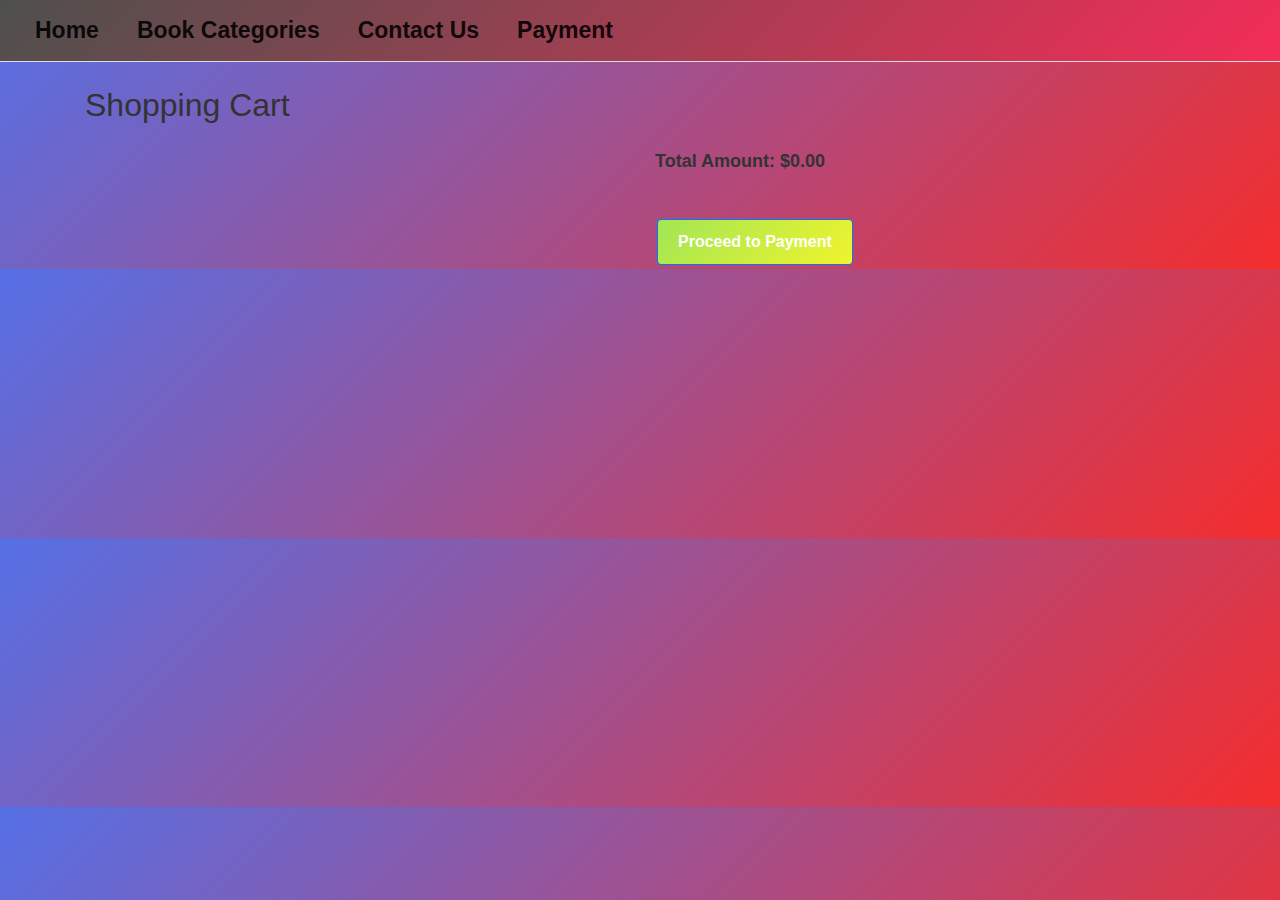
<file: cart.html>
<!DOCTYPE html>
<html lang="en">
<head>
  <meta charset="UTF-8">
  <meta name="viewport" content="width=device-width, initial-scale=1.0">
  <title>Cart</title>
  <link rel="stylesheet" href="styles.css">
  <link rel="stylesheet" href="https://stackpath.bootstrapcdn.com/bootstrap/4.5.2/css/bootstrap.min.css">
</head>
<body>
  <!-- Navigation bar -->
  <nav class="navbar navbar-expand-lg navbar-light bg-light">
    <a class="navbar-brand" href="index.html">Home</a>
    <a class="navbar-brand" href="categories.html">Book Categories</a>
    <a class="navbar-brand" href="contact.html">Contact Us</a>
    <a class="navbar-brand" href="payment.html">Payment</a>
  </nav>

  <!-- Cart content -->
  <div class="container mt-4">
    <h2>Shopping Cart</h2>
    <div id="cart-content">
      <!-- Cart items will be displayed here using JavaScript -->
    </div>
  </div>

  <!-- Total amount -->
  <div class="container mt-4">
    <div class="row">
      <div class="col-md-6 offset-md-6">
        <div id="total-amount">
          <!-- Total amount will be displayed here using JavaScript -->
        </div>
      </div>
    </div>
  </div>

  <!-- Proceed to Payment button -->
  <div class="container mt-4">
    <div class="row">
      <div class="col-md-6 offset-md-6">
        <button id="proceed-to-payment" class="btn btn-primary">Proceed to Payment</button>
      </div>
    </div>
  </div>

  <script>
    // Function to fetch and display cart items
    function displayCartItems() {
      const cartContent = document.getElementById('cart-content');
      cartContent.innerHTML = '';

      // Retrieve cart items from local storage
      const cartItems = JSON.parse(localStorage.getItem('cartItems')) || [];

      // Iterate through the cart items
      cartItems.forEach((cartItem) => {
        const cartItemCard = document.createElement('div');
        cartItemCard.classList.add('card', 'mb-2');
        cartItemCard.innerHTML = `
          <div class="card-body">
            <h5 class="card-title">${cartItem.title}</h5>
            <p class="card-text">Author: ${cartItem.author}</p>
            <p class="card-text">Price: $${cartItem.price.toFixed(2)}</p>
            <p class="card-text">Quantity: <input type="number" min="1" value="${cartItem.quantity}" onchange="updateQuantity('${cartItem.title}', this.value)"></p>
            <button class="btn btn-danger" onclick="removeItem('${cartItem.title}')">Remove</button>
          </div>
        `;
        cartContent.appendChild(cartItemCard);
      });

      updateTotalAmount(cartItems);
    }

    // Function to update the quantity of a cart item
    function updateQuantity(title, newQuantity) {
      // Retrieve cart items from local storage
      const cartItems = JSON.parse(localStorage.getItem('cartItems')) || [];

      // Find the cart item by title
      const cartItem = cartItems.find((item) => item.title === title);

      if (cartItem) {
        cartItem.quantity = parseInt(newQuantity, 10);
      }

      // Update the cart items in local storage
      localStorage.setItem('cartItems', JSON.stringify(cartItems));

      displayCartItems();
    }

    // Function to remove an item from the cart
    function removeItem(title) {
      // Retrieve cart items from local storage
      let cartItems = JSON.parse(localStorage.getItem('cartItems')) || [];

      // Filter out the item to be removed
      cartItems = cartItems.filter((item) => item.title !== title);

      // Update the cart items in local storage
      localStorage.setItem('cartItems', JSON.stringify(cartItems));

      displayCartItems();
    }

    // Function to calculate and display the total amount
    function updateTotalAmount(cartItems) {
      const totalAmount = document.getElementById('total-amount');
      const bookData = fetchBookData(); // Fetch pricing details from book.json
      const totalPrice = cartItems.reduce((total, item) => {
        // Find the price from bookData based on the book title
        const bookPrice = bookData.find((book) => book.title === item.title)?.price || 0;
        return total + bookPrice * item.quantity;
      }, 0);
      totalAmount.innerHTML = `<p>Total Amount: $${totalPrice.toFixed(2)}</p>`;
    }

    // Function to fetch pricing details from book.json
    function fetchBookData() {
      try {
        const response = fetch('book.json'); // Assuming 'book.json' is in the same directory
        const data = response.json();
        return data;
      } catch (error) {
        console.error('Error fetching book data:', error);
        return [];
      }
    }

    // Function to proceed to the payment page
    function proceedToPayment() {
      // Redirect to the Payment Page
      window.location.href = 'payment.html';
    }

    // Call the functions
    displayCartItems();

    // Add event listener for the "Proceed to Payment" button
    const proceedButton = document.getElementById('proceed-to-payment');
    proceedButton.addEventListener('click', proceedToPayment);
  </script>
</body>
</html>
</file>
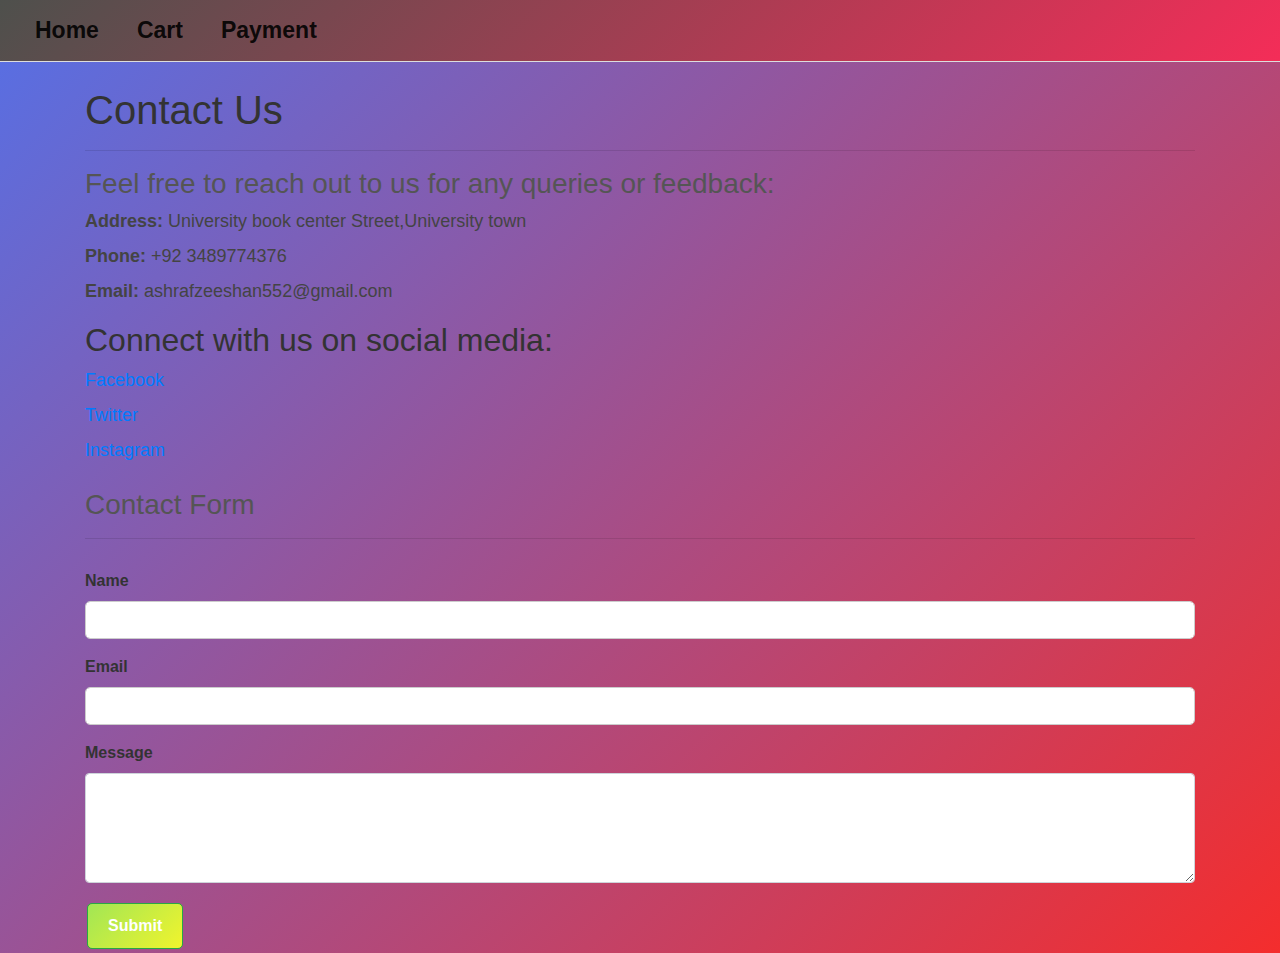
<file: contact.html>
<!DOCTYPE html>
<html lang="en">
<head>
  <meta charset="UTF-8">
  <meta name="viewport" content="width=device-width, initial-scale=1.0">
  <title>Contact Us</title>
  <link rel="stylesheet" href="styles.css">
  <link rel="stylesheet" href="https://stackpath.bootstrapcdn.com/bootstrap/4.5.2/css/bootstrap.min.css">
</head>
<body>
  <!-- Navigation bar -->
  <nav class="navbar navbar-expand-lg navbar-light bg-light">
    <a class="navbar-brand" href="index.html">Home</a>
    <a class="navbar-brand" href="cart.html">Cart</a>
    <a class="navbar-brand" href="payment.html">Payment</a>
  </nav>

  <!-- Contact Information -->
  <div class="container mt-4">
    <h1>Contact Us</h1>
    <hr>
    <h3>Feel free to reach out to us for any queries or feedback:</h3>
    <ul>
      <li><strong>Address:</strong> University book center Street,University town</li>
      <li><strong>Phone:</strong> +92 3489774376</li>
      <li><strong>Email:</strong> ashrafzeeshan552@gmail.com</li>
    </ul>
    <h2>Connect with us on social media:</h2>
    <ul>
      <li><a href="#">Facebook</a></li>
      <li><a href="#">Twitter</a></li>
      <li><a href="#">Instagram</a></li>
    </ul>
  </div>

  <!-- Contact Form -->
  <div class="container mt-4">
    <h3>Contact Form</h3>
    <hr>
    <form id="contact-form">
      <div class="form-group">
        <label for="name">Name</label>
        <input type="text" class="form-control" id="name" name="name" required>
      </div>
      <div class="form-group">
        <label for="email">Email</label>
        <input type="email" class="form-control" id="email" name="email" required>
      </div>
      <div class="form-group">
        <label for="message">Message</label>
        <textarea class="form-control" id="message" name="message" rows="4" required></textarea>
      </div>
      <button type="submit" class="btn btn-primary">Submit</button>
    </form>
  </div>

  <script>
    const contactForm = document.getElementById('contact-form');

    contactForm.addEventListener('submit', (e) => {
      e.preventDefault();

      alert('Message submitted. We will get back to you soon!');
      contactForm.reset();
    });
  </script>
</body>
</html>
</file>
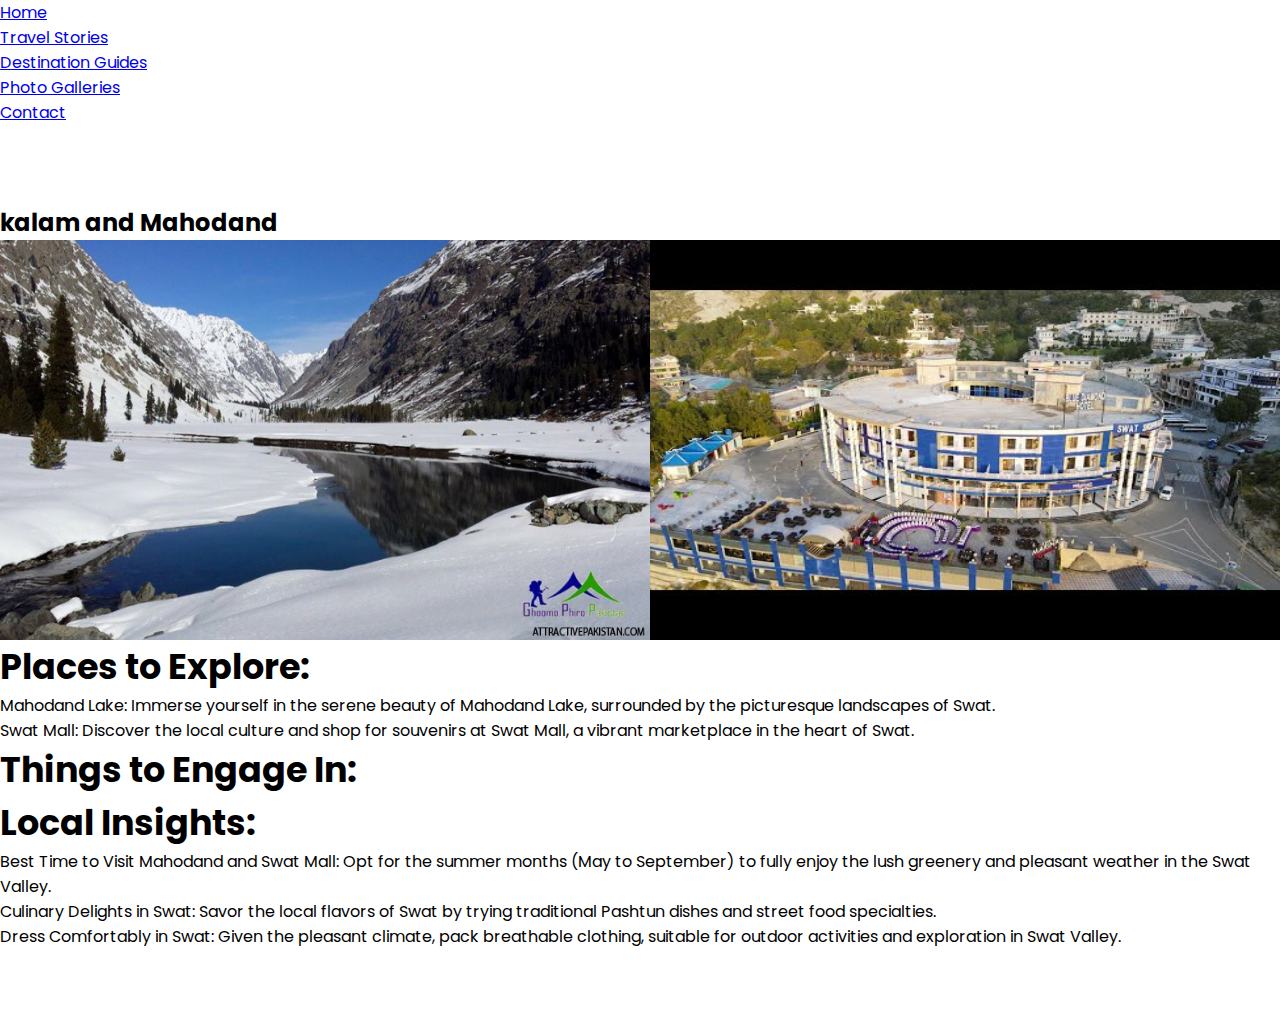
<file: destination.html>
<!DOCTYPE html>
<html>
<head>
    <title>kalam malamjabba Swatmall Mahodand Destination Guide - My Travel Blog</title>
    <link rel="stylesheet" type="text/css" href="style.css">
</head>
<body>
    <!-- <header>
        <h1>Mazar e quaid  and PAF muesium Destination Guide</h1>
    </header> -->
    <nav>
        <ul>
            <li><a href="home.html">Home</a></li>
            <li><a href="stories.html">Travel Stories</a></li>
            <li><a href="destination.html">Destination Guides</a></li>
            <li><a href="gallery.html">Photo Galleries</a></li>
            <li><a href="contact.html">Contact</a></li>
        </ul>
    </nav>
    <section class="destination-guide">
        <div>
            <h2> kalam and Mahodand</h2>
        </div>
        
        <div style="display: flex; justify-content: center; align-items: center;">
            <img src="0479-Mahudand_Lake.jpg" alt="mahodand and swat mall" width="650" height="400" >
            <img src="swat mall.jpg" alt="mahodand and swat mall" width="650" height="400" >
        </div>
        
        <h3>Places to Explore:</h3>
        <ul>
            <li>Mahodand Lake: Immerse yourself in the serene beauty of Mahodand Lake, surrounded by the picturesque landscapes of Swat.</li>
            <li>Swat Mall: Discover the local culture and shop for souvenirs at Swat Mall, a vibrant marketplace in the heart of Swat.</li>
            
        <h3>Things to Engage In:</h3>
        <ul>
            <!-- <li>Museum Exploration: Immerse yourself in the fascinating exhibits at PAF Museum.
            </li>
            <li>City Sightseeing: Explore the diverse culture and landmarks of Karachi.
            </li>
            <li>Mazar-e-Quaid Visit: Experience the solemnity and historical significance of Mazar-e-Quaid.

            </li> -->
        </ul>
        <h3>Local Insights:
        </h3> 
        <ul>
            <li>Best Time to Visit Mahodand and Swat Mall: Opt for the summer months (May to September) to fully enjoy the lush greenery and pleasant weather in the Swat Valley.
            </li>
            <li>Culinary Delights in Swat: Savor the local flavors of Swat by trying traditional Pashtun dishes and street food specialties.
            </li>
            <li>Dress Comfortably in Swat: Given the pleasant climate, pack breathable clothing, suitable for outdoor activities and exploration in Swat Valley.
            </li>
        </ul>
    </section>
</body>
</html>
</file>
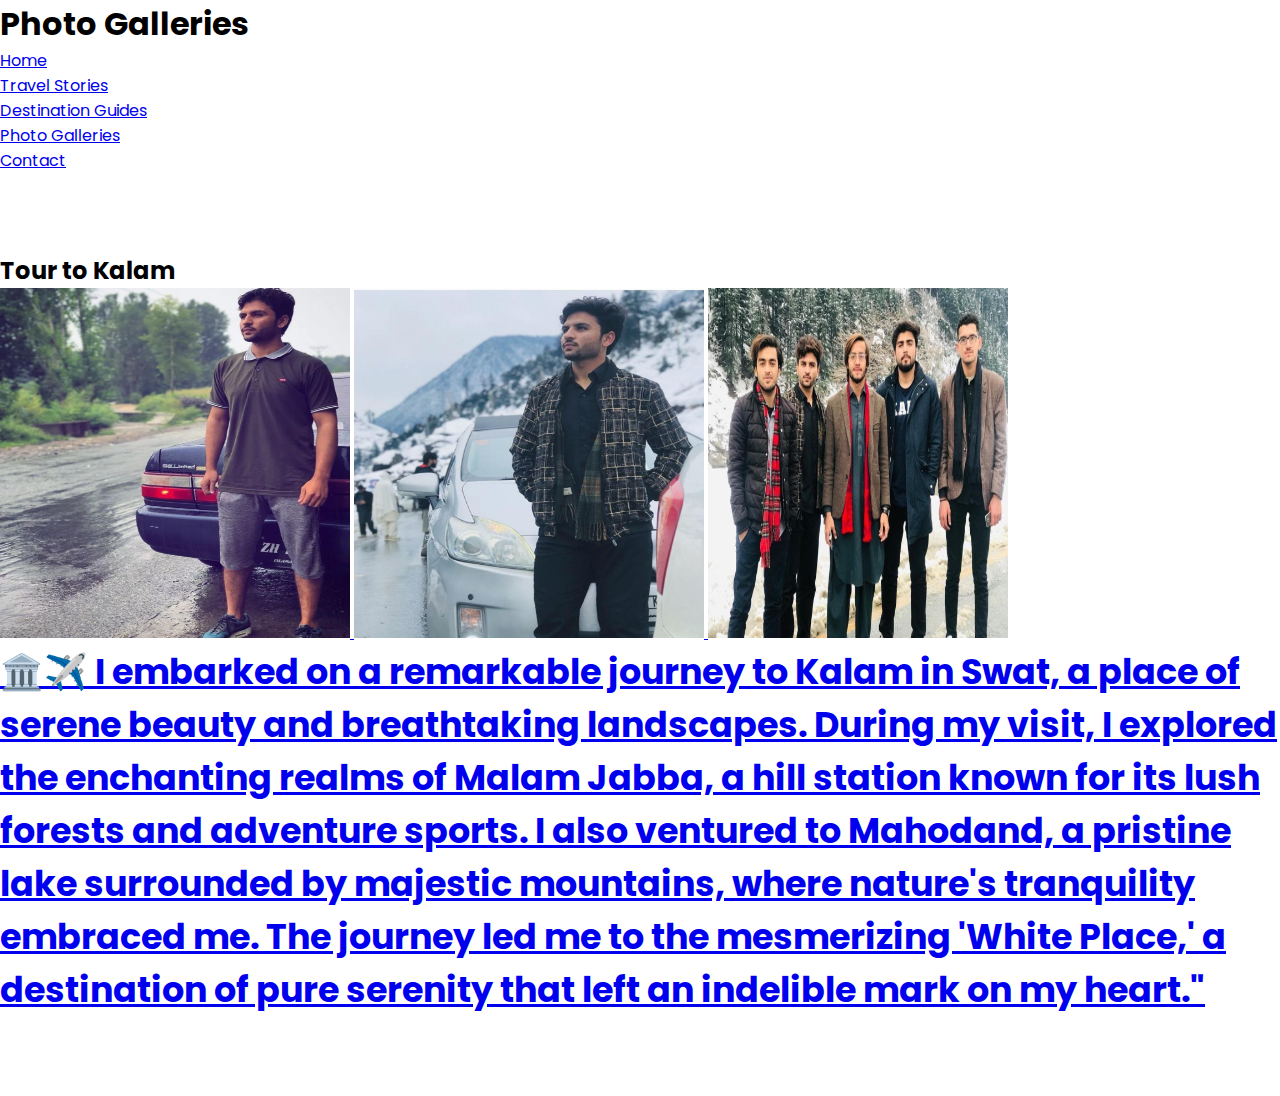
<file: gallery.html>
<!DOCTYPE html>
<html>
<head>
    <title>Photo Galleries - My Travel Blog</title>
    <link rel="stylesheet" type="text/css" href="style.css">
</head>
<body>
    <header>
        <h1>Photo Galleries</h1>
    </header>
    <nav>
        <ul>
            <li><a href="home.html">Home</a></li>
            <li><a href="stories.html">Travel Stories</a></li>
            <li><a href="destination.html">Destination Guides</a></li>
            <li><a href="gallery.html">Photo Galleries</a></li>
            <li><a href="contact.html">Contact</a></li>
        </ul>
    </nav>
    <section class="photo-gallery">
        <div>
            <h2>Tour to Kalam </h2>
        </div>
        <figure>
            <a href="kalam.jpg" data-lightbox="Kalam">
                <img src="pic1.jpeg" alt="karachi" width="350" height="350">
                <img src="pic2.jpeg" alt="karachi" width="350" height="350">
                <img src="pic3.jpeg" alt="karachi" width="300" height="350">
                <figcaption>
                    <h3>🏛️✈️  I embarked on a remarkable journey to Kalam in Swat, a place of serene beauty and breathtaking landscapes. During my visit, I explored the enchanting realms of Malam Jabba, a hill station known for its lush forests and adventure sports. I also ventured to Mahodand, a pristine lake surrounded by majestic mountains, where nature's tranquility embraced me. The journey led me to the mesmerizing 'White Place,' a destination of pure serenity that left an indelible mark on my heart." </h3>
                </figcaption>
            </a>
        </figure>
    </section>
    <!-- <section class="photo-gallery">
        <div>
            <h2>Tour to mazar e quaid and PAF muesium</h2>
        </div>
        <figure>
            <a href="background(1).jpg" data-lightbox="malmjbba">
                <img src="mazar e quaid.JPG" alt="karachi" width="550" height="350">

                <figcaption>
                    <h3>Mazar-e-Quaid and PAF Museum: where history and aviation tales unfold. 🏛️✈️ Explore the solemnity of Mazar-e-Quaid</h3>
                </figcaption>
            </a>
        </figure>
    </section> -->
</body>
</html>
</file>
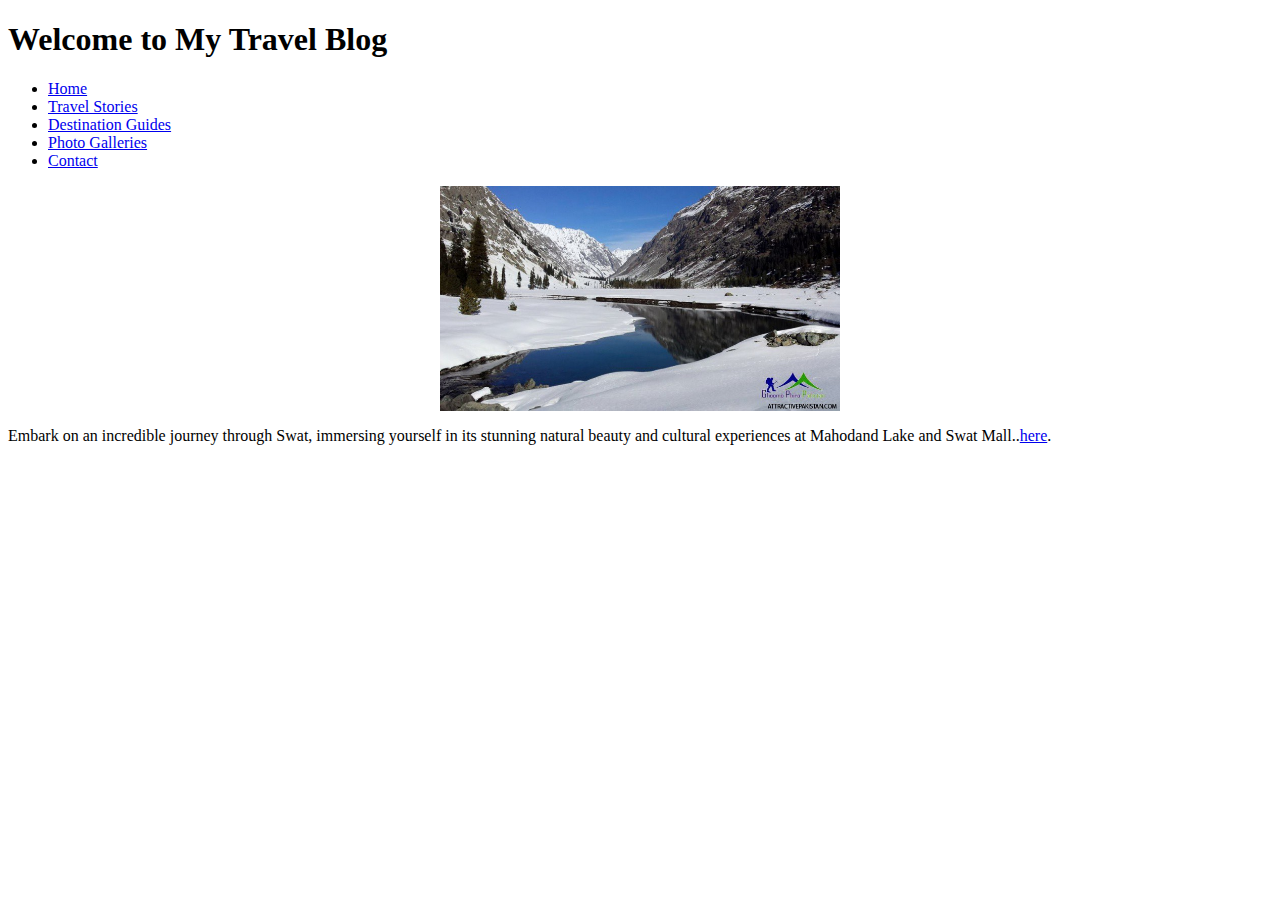
<file: home.html>
<!DOCTYPE html>
<html>
<head>
    <title>Your Travel Blog</title>
</head>
<body>
    <header>
        <h1>Welcome to My Travel Blog</h1>
    </header>
    <nav>
        <ul>
            <li><a href="home.html">Home</a></li>
            <li><a href="stories.html">Travel Stories</a></li>
            <li><a href="destination.html">Destination Guides</a></li>
            <li><a href="gallery.html">Photo Galleries</a></li>
            <li><a href="contact.html">Contact</a></li>
        </ul>
    </nav>
    <section class="featured-story">
        <img src="0479-Mahudand_Lake.jpg" alt="Featured Story Image" width="400" height="400" style="max-width: 100%; height: auto; display: block; margin: 0 auto;">
        <p>Embark on an incredible journey through Swat, immersing yourself in its stunning natural beauty and cultural experiences at Mahodand Lake and Swat Mall..<a href="stories.html#story1">here</a>.
        </p>
    </section>
</body>
</html>
</file>
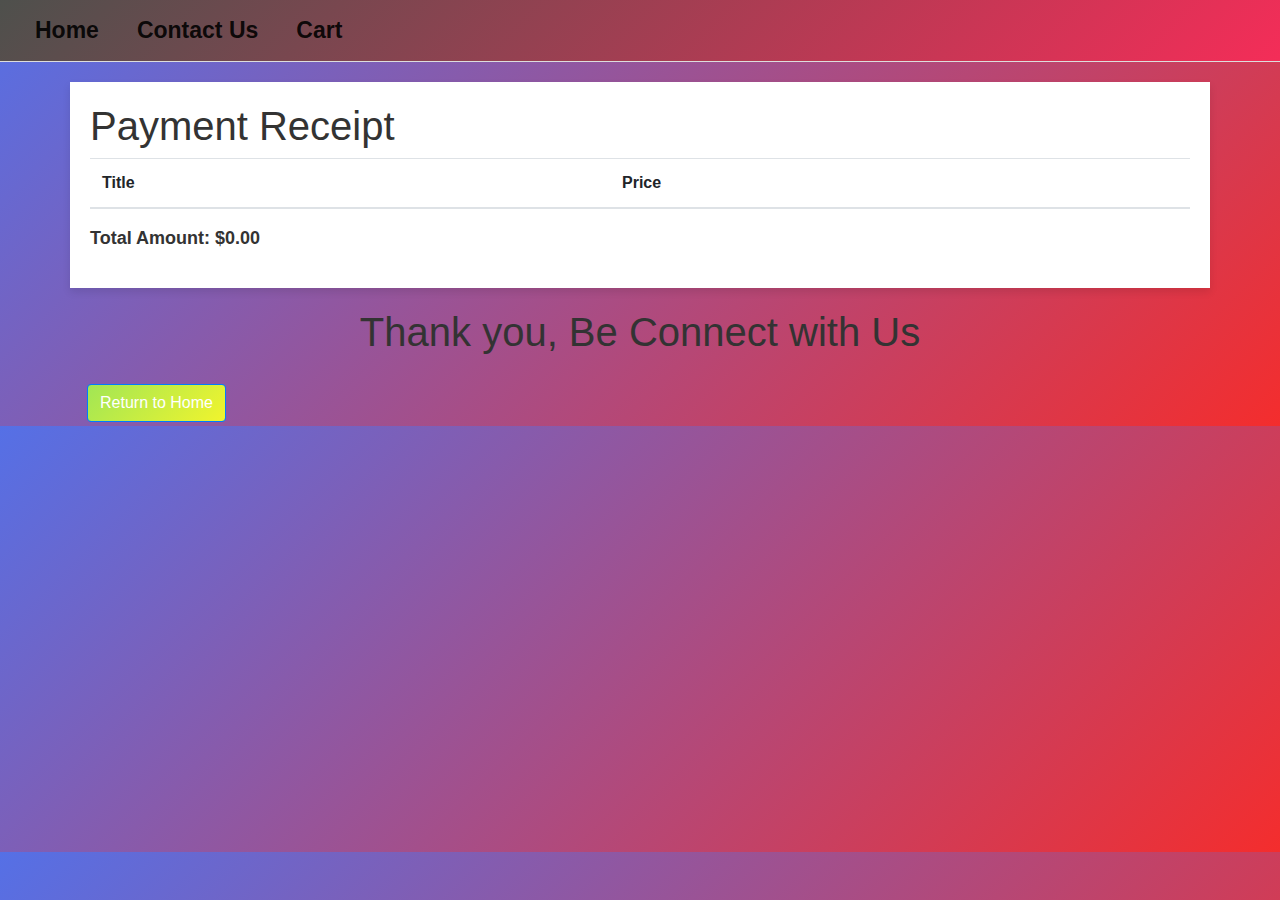
<file: payment.html>
<!DOCTYPE html>
<html lang="en">
<head>
  <meta charset="UTF-8">
  <meta name="viewport" content="width=device-width, initial-scale=1.0">
  <title>Payment Receipt</title>
  <link rel="stylesheet" href="styles.css">
  <link rel="stylesheet" href="https://stackpath.bootstrapcdn.com/bootstrap/4.5.2/css/bootstrap.min.css">
  <style>
   
    body {
      background-color: #fff;
    }

    .receipt-container {
      background-color: #fff; 
      padding: 20px;
      margin-top: 20px;
      box-shadow: 0 4px 8px rgba(0, 0, 0, 0.1);
    }

    #thank-you-message {
      text-align: center;
      margin-top: 20px;
    }

    hr {
      margin-top: 20px;
    }
  </style>
</head>
<body>
  <!-- Navigation bar -->
  <nav class="navbar navbar-expand-lg navbar-light bg-light">
    <a class="navbar-brand" href="index.html">Home</a>
    <a class="navbar-brand" href="contact.html">Contact Us</a>
    <a class="navbar-brand" href="cart.html">Cart</a>
  </nav>

  <!-- Receipt content -->
  <div class="container receipt-container">
    <h1>Payment Receipt</h1>
    
    <table class="table">
      <thead>
        <tr>
          <th>Title</th>
          <th>Price</th>
        </tr>
      </thead>
      <tbody id="receipt-table">
        <!-- Receipt items will be displayed here using JavaScript -->
      </tbody>
    </table>
    <div id="total-amount">
      <!-- Total amount will be displayed here using JavaScript -->
    </div>
  </div>

  <!-- Thank You Message -->
  <div id="thank-you-message">
    <h1>Thank you, Be Connect with Us</h1>
  </div>

  <!-- Return to Home page link -->
  <div class="container mt-4">
    <a class="btn btn-primary" href="index.html">Return to Home</a>
  </div>

  <script>
    // Function to fetch pricing details from book.json
    async function fetchBookData() {
      try {
        const response = await fetch('book.json'); // Assuming 'book.json' is in the same directory
        const data = await response.json();
        return data;
      } catch (error) {
        console.error('Error fetching book data:', error);
        return [];
      }
    }

    // Function to display the payment receipt
    async function displayPaymentReceipt() {
      const receiptTable = document.getElementById('receipt-table');
      receiptTable.innerHTML = '';

      const totalAmount = document.getElementById('total-amount');
      totalAmount.innerHTML = '';

      // Retrieve cart items from local storage
      const cartItems = JSON.parse(localStorage.getItem('cartItems')) || [];

      // Fetch pricing details from book.json
      const bookData = await fetchBookData();

      let totalPrice = 0;

      // Iterate through the cart items
      cartItems.forEach((cartItem) => {
        const book = bookData.find((item) => item.title === cartItem.title);
        if (book) {
          const row = document.createElement('tr');
          row.innerHTML = `
            <td>${book.title}</td>
            <td>$${book.price.toFixed(2)}</td>
          `;
          receiptTable.appendChild(row);

          totalPrice += book.price * cartItem.quantity;
        }
      });

      totalAmount.innerHTML = `<p>Total Amount: $${totalPrice.toFixed(2)}</p>`;
    }

    // Call the function to display the payment receipt after the page is fully loaded
    document.addEventListener('DOMContentLoaded', displayPaymentReceipt);
  </script>
</body>
</html>
</file>
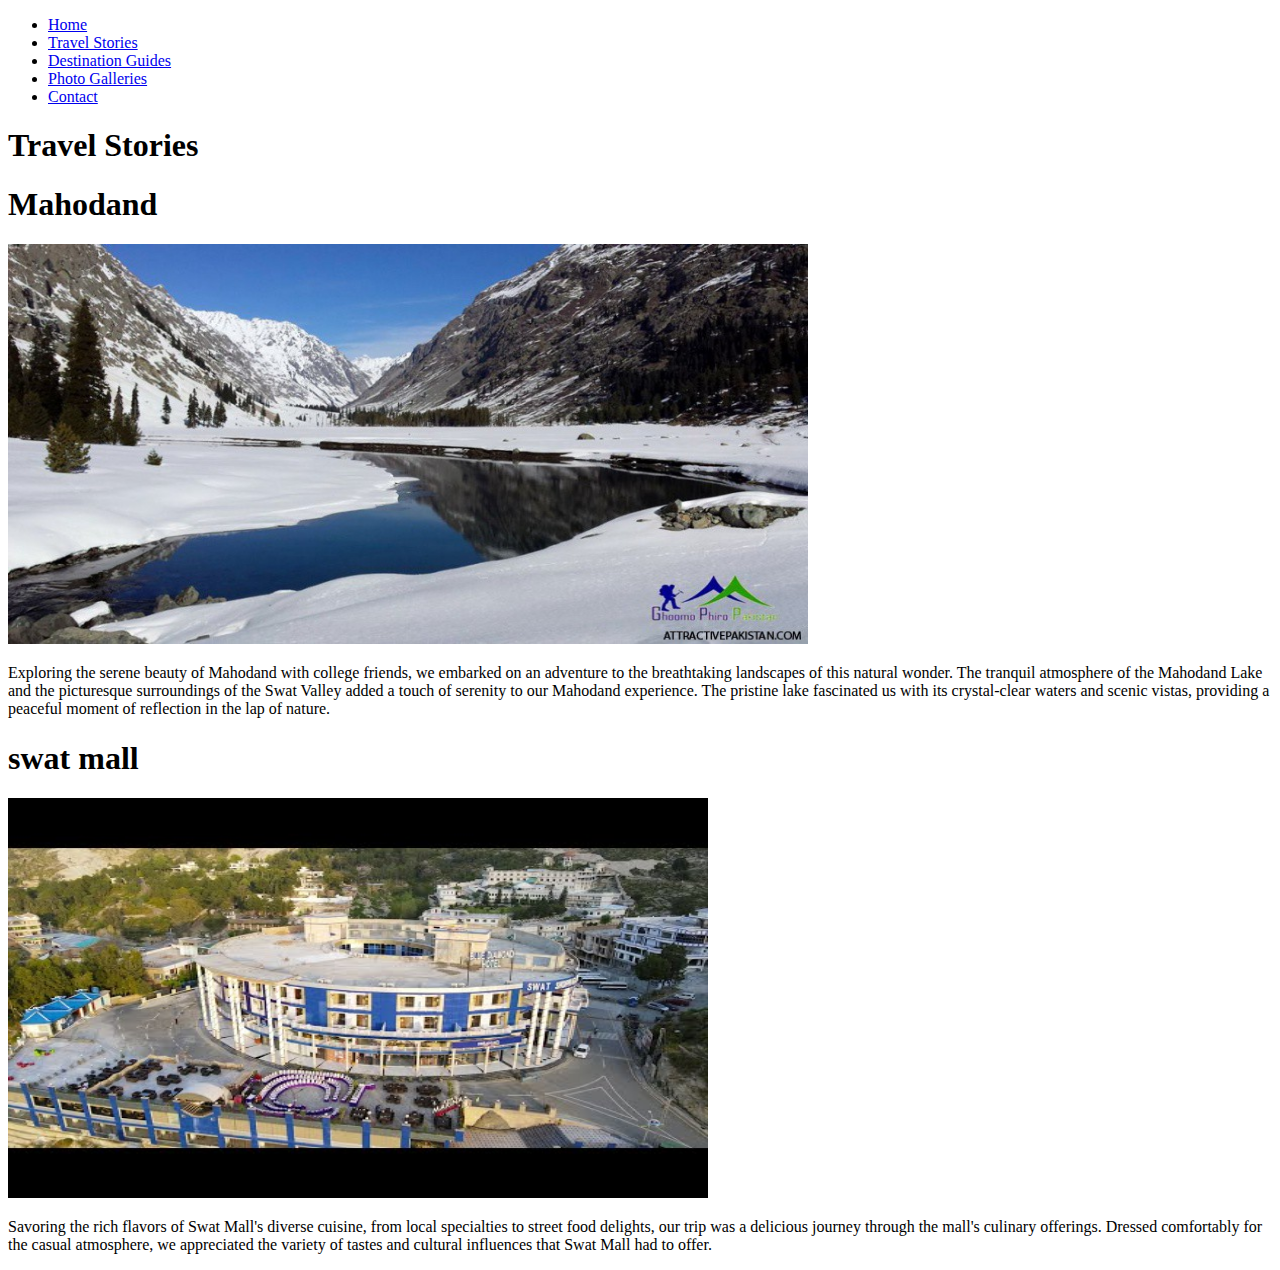
<file: stories.html>
<!DOCTYPE html>
<html>
<head>
    <title>Travel Stories - My Travel Blog</title>
</head>
<body>
    <nav>
        <ul>
            <li><a href="#home.html">Home</a></li>
            <li><a href="stories.html">Travel Stories</a></li>
            <li><a href="destination.html">Destination Guides</a></li>
            <li><a href="gallery.html">Photo Galleries</a></li>
            <li><a href="contact.html">Contact</a></li>
        </ul>
    </nav>
 
    <header>
        <h1>Travel Stories</h1>
    </header>

    <section class="story">
        <h1>Mahodand</h1>
        <img src="0479-Mahudand_Lake.jpg" alt="Story 1 Image" width="800" height="400">
       <p> Exploring the serene beauty of Mahodand with college friends, we embarked on an adventure to the breathtaking landscapes of this natural wonder. The tranquil atmosphere of the Mahodand Lake and the picturesque surroundings of the Swat Valley added a touch of serenity to our Mahodand experience. The pristine lake fascinated us with its crystal-clear waters and scenic vistas, providing a peaceful moment of reflection in the lap of nature.</p>
    </section> 

    <section class="story">
        <h1>swat mall </h1>
        <img src="swat mall.jpg" alt="Story 2 Image" width="700" height="400">
        <p>Savoring the rich flavors of Swat Mall's diverse cuisine, from local specialties to street food delights, our trip was a delicious journey through the mall's culinary offerings. Dressed comfortably for the casual atmosphere, we appreciated the variety of tastes and cultural influences that Swat Mall had to offer.</p>
    </section>
</body>
</html>
</file>
<file: styles.css>
/* styles.css */

/* Navbar styles */
.navbar-brand {
  margin-right: 20px;
  color: #333;
  font-weight: bold;
}

.navbar {
  background-color: #f8f9fa;
  border-bottom: 1px solid #ddd;
}

/* Contact Information styles */
.container {
  margin-top: 30px;
  color: #333;
}

h1 {
  font-size: 36px;
  margin-bottom: 20px;
}

h3 {
  font-size: 24px;
  margin-bottom: 15px;
}

ul {
  list-style: none;
  padding-left: 0;
  margin-bottom: 20px;
}

li {
  font-size: 18px;
  margin-bottom: 8px;
}

a {
  color: #007bff;
  text-decoration: none;
}

a:hover {
  text-decoration: underline;
}

/* Contact Form styles */
#contact-form {
  margin-top: 30px;
}

.form-group {
  margin-bottom: 20px;
}

label {
  font-weight: bold;
}

input[type="text"],
input[type="email"],
textarea {
  width: 100%;
  padding: 10px;
  border: 1px solid #ccc;
  border-radius: 5px;
  font-size: 16px;
}

textarea {
  resize: vertical;
}

button[type="submit"] {
  padding: 10px 20px;
  font-size: 16px;
  font-weight: bold;
  background-color: #28a745;
  border-color: #28a745;
  border-radius: 5px;
  color: #fff;
  cursor: pointer;
}

button[type="submit"]:hover {
  background-color: #218838;
  border-color: #218838;
}

/* styles.css */

/* Navbar styles */
.navbar-brand {
  margin-right: 20px;
  color: #333;
  font-weight: bold;
}

.navbar {
  background-color: #f8f9fa;
  border-bottom: 1px solid #ddd;
}

/* Contact Information styles */
.container {
  margin-top: 30px;
}

h1 {
  font-size: 36px;
  color: #333;
  margin-bottom: 20px;
}

h3 {
  font-size: 24px;
  color: #555;
  margin-bottom: 15px;
}

ul {
  list-style: none;
  padding-left: 0;
  margin-bottom: 20px;
}

li {
  font-size: 18px;
  color: #444;
  margin-bottom: 8px;
}

a {
  color: #007bff;
  text-decoration: none;
}

a:hover {
  text-decoration: underline;
}

/* Contact Form styles */
#contact-form {
  margin-top: 30px;
}

.form-group {
  margin-bottom: 20px;
}

label {
  font-weight: bold;
  color: #333;
}

input[type="text"],
input[type="email"],
textarea {
  width: 100%;
  padding: 10px;
  border: 1px solid #ccc;
  border-radius: 5px;
  font-size: 16px;
}

textarea {
  resize: vertical;
}

button[type="submit"] {
  padding: 10px 20px;
  font-size: 16px;
  font-weight: bold;
  background-color: #28a745;
  border-color: #28a745;
  border-radius: 5px;
  color: #fff;
  cursor: pointer;
}

button[type="submit"]:hover {
  background-color: #218838;
  border-color: #218838;
}

/* styles.css */

/* Navbar styles */
.navbar-brand {
  margin-right: 20px;
  color: #333;
  font-weight: bold;
}

.navbar {
  background-color: #f8f9fa;
  border-bottom: 1px solid #ddd;
}

/* Contact Information styles */
.container {
  margin-top: 30px;
}

h1 {
  font-size: 36px;
  color: #333;
  margin-bottom: 20px;
}

h3 {
  font-size: 24px;
  color: #555;
  margin-bottom: 15px;
}

ul {
  list-style: none;
  padding-left: 0;
  margin-bottom: 20px;
}

li {
  font-size: 18px;
  color: #444;
  margin-bottom: 8px;
}

a {
  color: #007bff;
  text-decoration: none;
}

a:hover {
  text-decoration: underline;
}

/* Contact Form styles */
#contact-form {
  margin-top: 30px;
}

.form-group {
  margin-bottom: 20px;
}

label {
  font-weight: bold;
  color: #333;
}

input[type="text"],
input[type="email"],
textarea {
  width: 100%;
  padding: 10px;
  border: 1px solid #ccc;
  border-radius: 5px;
  font-size: 16px;
}

textarea {
  resize: vertical;
}

button[type="submit"] {
  padding: 10px 20px;
  font-size: 16px;
  font-weight: bold;
  background-color: #28a745;
  border-color: #28a745;
  border-radius: 5px;
  color: #fff;
  cursor: pointer;
}

button[type="submit"]:hover {
  background-color: #218838;
  border-color: #218838;
}

/* styles.css */
/* styles.css */

/* Navbar styles */
.navbar-brand {
  margin-right: 20px;
  color: #333;
  font-weight: bold;
}

.navbar {
  background-color: #f8f9fa;
  border-bottom: 1px solid #ddd;
}

/* Search bar styles */
#search-input {
  width: 60%;
  padding: 10px;
  margin-bottom: 10px;
  border: 1px solid #ccc;
  border-radius: 5px;
  font-size: 16px;
}

#search-button {
  padding: 10px 20px;
  font-size: 16px;
  font-weight: bold;
  background-color: #007bff;
  border-color: #007bff;
  color: #fff;
  border-radius: 5px;
  cursor: pointer;
}

#search-button:hover {
  background-color: #0056b3;
  border-color: #0056b3;
}

/* Book card styles */
.card {
  border: none;
  border-radius: 8px;
  box-shadow: 0 4px 8px rgba(0, 0, 0, 0.1);
  transition: all 0.3s ease;
}

.card:hover {
  box-shadow: 0 6px 12px rgba(0, 0, 0, 0.2);
  transform: translateY(-5px);
}

.card-title {
  font-size: 18px;
  color: #333;
  margin-bottom: 5px;
}

.card-text {
  color: #666;
  margin-bottom: 5px;
}

.btn-primary {
  padding: 8px 20px;
  font-size: 14px;
  font-weight: bold;
  background-color: #28a745;
  border-color: #28a745;
  border-radius: 5px;
}

.btn-primary:hover {
  background-color: #218838;
  border-color: #218838;
}

/* Navbar styles */
.navbar-brand {
  margin-right: 20px;
  color: #333;
  font-weight: bold;
}

.navbar {
  background-color: #f8f9fa;
  border-bottom: 1px solid #ddd;
}

/* Cart content styles */
.container {
  margin-top: 30px;
}

h2 {
  font-size: 28px;
  color: #333;
  margin-bottom: 20px;
}

.card {
  border: 1px solid #ccc;
  border-radius: 8px;
  box-shadow: 0 2px 4px rgba(0, 0, 0, 0.1);
  margin-bottom: 20px;
  transition: all 0.3s ease;
}

.card:hover {
  box-shadow: 0 4px 8px rgba(0, 0, 0, 0.2);
}

.card-title {
  font-size: 18px;
  color: #333;
  margin-bottom: 5px;
}

.card-text {
  color: #666;
  margin-bottom: 5px;
}

input[type="number"] {
  width: 50px;
}

.btn-danger {
  background-color: #dc3545;
  border-color: #dc3545;
}

.btn-danger:hover {
  background-color: #c82333;
  border-color: #bd2130;
}

/* Total amount styles */
#total-amount {
  font-size: 18px;
  font-weight: bold;
  color: #333;
}

/* Proceed to Payment button styles */
#proceed-to-payment {
  padding: 10px 20px;
  font-size: 16px;
  font-weight: bold;
  background-color: #007bff;
  border-color: #007bff;
}

#proceed-to-payment:hover {
  background-color: #0056b3;
  border-color: #0056b3;
}


body, h1, h2, p {
  margin: 0;
  padding: 0;
}

body {
  background: linear-gradient(135deg, #5570e6, #f42d2d);
  font-family: Arial, sans-serif;
}

.navbar {
  display: flex;
  justify-content: center;
  align-items: center;
  background: linear-gradient(135deg, #4e504c, #f42d58);
  text-align: center;
  font-weight: bold;
}
.navbar a {
  color: #fff;
  text-decoration: none;
  margin: 0 19px;
  font-size: 23px;
}
.navbar a:hover {
  color: #000000;
}

#title-overlay {
  text-align: center;
  background: linear-gradient(135deg, #35477d, #a1e655);
  color: #fff;
  padding: 20px;
}
#title-overlay h2 {
  font-size: 40px;
  margin: 0;
  font-family: "Arial", sans-serif;
  font-weight: bold;
  background: transparent;
  text-shadow: 2px 2px 4px rgba(0, 190, 41, 0.5);
}

.carousel {
  margin-top: 20px;
}
.carousel .carousel-inner {
  height: 600px;
}
.carousel .carousel-inner .carousel-item img {
  -o-object-fit: contain;
     object-fit: contain;
  height: 100%;
  width: 100%;
}

.card {
  box-shadow: 0 4px 8px rgba(0, 0, 0, 0.2);
  border: none;
  text-align: center;
  background: #FFF5E1;
  margin: 10px;
  padding: 10px;
  transition: transform 0.2s;
}
.card:hover {
  transform: scale(1.05);
}
.card-title {
  font-weight: bold;
  font-size: 20px;
  margin: 10px 0;
}
.card-text {
  font-size: 16px;
  color: #020202;
  background: transparent;
}

.btn-primary {
  background: linear-gradient(135deg, #a1e655, #f1f42d);
  border: none;
  border-radius: 5px;
  color: #020202;
  padding: 5px 10px;
  text-align: center;
  text-decoration: none;
  display: inline-block;
  font-size: 16px;
  margin: 4px 2px;
  cursor: pointer;
  transition: background 0.3s;
}
.btn-primary:hover {
  background: linear-gradient(135deg, #5b8c31, #c7ce02);
}

.navbar .navbar-nav .nav-link {
  color: #000000;
}

.navbar .navbar-brand {
  color: #0e0d0d;
}

.navbar .navbar-nav .nav-item.active .nav-link {
  background: linear-gradient(135deg, #f57f17, #a94614);
  color: #fff;
}

.bold-line {
  border: none;
  border-top: 3px solid #000;
}/*# sourceMappingURL=styles.css.map */
</file>
<file: style.css>
@import url("https://fonts.googleapis.com/css2?family=Poppins:ital,wght@0,100;0,200;0,300;0,400;0,500;0,600;0,700;0,800;0,900;1,100;1,200;1,300;1,400;1,500;1,600;1,700;1,800;1,900&display=swap");
* {
  margin: 0;
  padding: 0;
  box-sizing: border-box;
  font-family: "Poppins", sans-serif;
}

section {
  padding: 80px 0px;
}
section h3 {
  font-size: 35px;
}
section p {
  color: #929292;
  font-size: 12.5px;
}

section.top_header {
  background-color: #282828;
  color: #ffffff;
  height: 40px;
  font-size: 14px;
}
section.top_header .socials i {
  margin: 0px 2px;
  cursor: pointer;
}
section.top_header .contact .number_wrapper {
  padding-right: 20px;
}
section.top_header .contact * {
  letter-spacing: 0.5px;
}

section#nav {
  height: 70px;
  background: #ffffff;
  box-shadow: 0px 1px 10px 0px rgba(0, 0, 0, 0.4509803922);
  position: sticky;
  top: 0px;
  left: 0px;
  z-index: 999999999999;
}
section#nav .container .lgo_wrp a {
  color: #636666;
  font-size: 20px;
  text-decoration: none;
}
section#nav .container button.navbar-toggler {
  font-size: 15px;
}
section#nav .container button:focus {
  outline: none !important;
}
section#nav .container li.nav-item {
  font-size: 15px;
}
section#nav .container li.nav-item a.nav-link {
  color: #222222 !important;
  font-weight: 600;
}
section#nav .container li.nav-item a.sign_btn {
  color: #3a2908 !important;
  border: 1px solid #3a2908;
  border-radius: 25px;
  padding: 0px;
  height: 28px;
  width: 85px;
  line-height: 24px;
  text-align: center;
  font-size: 12px;
}

section.info_overview {
  background-color: #3a2908;
  text-align: center;
  padding-bottom: 30px;
}
section.info_overview h3 {
  color: #ffffff;
}
section.info_overview p.h_bottom_p {
  margin: 0 auto;
  margin-bottom: 30px;
  color: #ffffff !important;
}
section.info_overview img {
  padding-bottom: 11%;
}
section.info_overview .get_email_wrapper {
  height: 40px;
}
section.info_overview .get_email_wrapper input {
  outline: none;
  padding: 5px 20px;
  border-radius: 25px;
  border: 2.5px solid #e0710a;
}
section.info_overview .get_email_wrapper input::-moz-placeholder {
  font-size: 14px;
  color: #999999;
}
section.info_overview .get_email_wrapper input::placeholder {
  font-size: 14px;
  color: #999999;
}
section.info_overview .get_email_wrapper button {
  height: 98%;
  position: absolute;
  right: 0px;
  width: 100px;
  border-top-right-radius: 20px;
  border-bottom-right-radius: 20px;
  background-color: #e0710a;
  outline: none;
  border: none;
  color: #ffffff;
  font-weight: 300;
  font-size: 13px;
  letter-spacing: 0.5px;
  cursor: pointer;
}
section.info_overview p.rules {
  padding-top: 10px;
  color: #ffffff;
  font-weight: 300;
  letter-spacing: 0.8px;
}

.top_bottom_icons_wrapper {
  display: flex;
  flex-direction: column;
}

div#side-menu {
  z-index: 1000000000000000000;
  box-shadow: -1px 0px 15px 0px rgba(0, 0, 0, 0.4901960784);
}

section.community {
  background-color: #ececec;
}
section.community h3 {
  padding-bottom: 30px;
}
section.community .s_up_process {
  background-color: #ffffff;
  padding: 40px 35px;
  box-shadow: 0px 0px 5px 1px rgba(0, 0, 0, 0.2784313725);
}
section.community .s_up_process .top_bottom_icons_wrapper {
  display: inline-flex;
  position: relative;
  transform: rotate(45deg);
}
section.community .s_up_process .top_bottom_icons_wrapper .sp_1 {
  height: 20px;
  width: 20px;
  border-left: 2px solid #ececec;
  border-top: 2px solid #ececec;
}
section.community .s_up_process .top_bottom_icons_wrapper .sp_2 {
  height: 20px;
  width: 20px;
  border-right: 2px solid #ececec;
  border-bottom: 2px solid #ececec;
  position: absolute;
  left: 6px;
  bottom: -6px;
}
section.community .s_up_process .s_up_main_wrapper {
  padding-top: 30px;
}
section.community .s_up_process .s_up_main_wrapper .s_up_txt {
  text-align: left;
}
section.community .s_up_process .s_up_main_wrapper .s_up_txt h4 {
  color: #3a2908;
  font-size: 23px;
  text-transform: uppercase;
}
section.community .s_up_process .s_up_main_wrapper .s_up_txt ul {
  list-style: none;
}
section.community .s_up_process .s_up_main_wrapper .s_up_txt ul li {
  font-size: 14px;
  color: #676767;
}
section.community .s_up_process .s_up_main_wrapper i.fas.fa-sign-in-alt {
  font-size: 60px;
  color: #3a2908;
}
section.community .s_up_bottom {
  padding-top: 30px;
}
section.community .s_up_bottom .s_up_bottom_icon .bottom_icon {
  color: #3a2908;
  background-color: #ffffff;
  border: 1px solid #3a2908;
  height: 45px;
  width: 45px;
  border-radius: 50%;
  cursor: pointer;
  transition: 0.3s;
}
section.community .s_up_bottom .s_up_bottom_icon .bottom_icon i {
  line-height: 45px;
}
section.community .s_up_bottom .s_up_bottom_icon .bottom_icon:hover {
  color: #ffffff;
  background-color: #3a2908;
}
section.community .s_up_bottom .s_up_bottom_icon h6 {
  padding-top: 8px;
  color: #505050;
}

.package_sec .or_option_wrapper {
  height: 35px;
  border: 1px solid #ececec;
  border-radius: 25px;
  overflow: hidden;
  position: relative;
  width: 300px;
  font-size: 12px;
}
.package_sec .or_option_wrapper * {
  line-height: 35px;
}
.package_sec .or_option_wrapper .left {
  color: #ffffff;
  background-color: #3a2908;
}
.package_sec .or_option_wrapper .middle {
  position: absolute;
  top: 50%;
  left: 50%;
  transform: translate(-50%, -50%);
  background-color: #3a2908;
  color: #ffffff;
  border-radius: 50%;
  height: 24px;
  width: 24px;
  line-height: 24px;
  font-size: 13px;
}
.package_sec .box_wrapper {
  margin-top: 60px;
}
.package_sec .box_wrapper .box {
  border: 1px solid #ececec;
  padding: 50px 0px;
  overflow: hidden;
  width: 330px;
  position: relative;
  transition: 0.3s;
  cursor: pointer;
  margin-bottom: 20px;
}
.package_sec .box_wrapper .box::after {
  content: "";
  height: 3px;
  width: 85px;
  position: absolute;
  left: 50%;
  top: 1px;
  background-color: #b1b1b1;
  transform: translate(-50%, -50%);
}
.package_sec .box_wrapper .box:hover::after {
  background-color: #3a2908;
}
.package_sec .box_wrapper .box:hover button {
  color: #ffffff;
  background-color: #3a2908;
}
.package_sec .box_wrapper .box h4 {
  font-size: 19px;
  font-weight: 600;
  margin-bottom: 30px;
  color: #333333;
}
.package_sec .box_wrapper .box .price_wrapper {
  height: 90px;
  width: 90px;
  border-radius: 50%;
  border: 1px solid #3a2908;
  box-shadow: 0px 0px 0px 3px rgba(76, 163, 104, 0.168627451);
  position: relative;
}
.package_sec .box_wrapper .box .price_wrapper::after, .package_sec .box_wrapper .box .price_wrapper::before {
  content: "";
  position: absolute;
  top: 50%;
  height: 1px;
  width: 150px;
  background-color: #ececec;
}
.package_sec .box_wrapper .box .price_wrapper::after {
  left: calc(100% + 2px);
}
.package_sec .box_wrapper .box .price_wrapper::before {
  right: calc(100% + 2px);
  width: 150px;
}
.package_sec .box_wrapper .box .price_wrapper .dollar {
  font-size: 25px;
  font-weight: 600;
  line-height: 1;
}
.package_sec .box_wrapper .box .price_wrapper .month {
  color: #929292;
  font-size: 12.5px;
  font-style: italic;
}
.package_sec .box_wrapper .box ul {
  list-style: none;
  margin-top: 30px;
}
.package_sec .box_wrapper .box ul li {
  color: #676767;
  padding: 5px 0px;
}
.package_sec .box_wrapper .box ul li i.fas.fa-check-circle {
  color: #3a2908;
}
.package_sec .box_wrapper .box ul li i.fas.fa-times {
  color: red;
}
.package_sec .box_wrapper .box ul li i {
  font-size: 12px;
}
.package_sec .box_wrapper .box button {
  border: 1px solid #ececec;
  outline: none;
  height: 37px;
  width: 140px;
  border-radius: 20px;
  background-color: #ffffff;
  font-size: 12px;
  cursor: pointer;
  transition: 0.3s;
  margin-top: 15px;
}

section.solutions {
  background-color: #fbfbfb;
}
section.solutions .container .cards_wrapper {
  padding-top: 40px;
}
section.solutions .container .cards_wrapper .cards {
  width: 260px;
  margin-bottom: 20px;
  border: 1px solid #d4d4d4;
  background-color: #ffffff;
  padding: 40px 10px;
  transition: 0.3s;
}
section.solutions .container .cards_wrapper .cards h4 {
  font-size: 20px;
  color: #222222;
  padding-top: 15px;
}
section.solutions .container .cards_wrapper .cards p {
  margin-top: 30px;
  line-height: 1.7;
  color: #929292;
  font-size: 12.5px;
}
section.solutions .container .cards_wrapper .cards i {
  color: #3a2908;
  font-size: 60px;
  border-bottom: 2px solid #c4c4c4;
  padding-bottom: 20px;
}
section.solutions .container .cards_wrapper .cards:hover {
  background-color: #3a2908;
}
section.solutions .container .cards_wrapper .cards:hover * {
  color: #ffffff;
}

section.footer {
  background-color: #ececec;
  padding-bottom: 20px;
}
section.footer .news_letter .inp_wrapper {
  height: 45px;
  width: 100%;
  position: relative;
}
section.footer .news_letter .inp_wrapper input {
  height: 100%;
  border: none;
  outline: none;
  padding: 0px 10px;
  width: 100%;
}
section.footer .news_letter .inp_wrapper input::-moz-placeholder {
  color: #d6d6d6;
  font-size: 13px;
}
section.footer .news_letter .inp_wrapper input::placeholder {
  color: #d6d6d6;
  font-size: 13px;
}
section.footer .news_letter .inp_wrapper button {
  width: 55px;
  height: 45px;
  border: none;
  outline: none;
  background-color: #3a2908;
  color: #ffffff;
  font-size: 18px;
  position: absolute;
  right: 0;
  top: 0;
  cursor: pointer;
}
section.footer h4 {
  font-size: 16px;
  font-weight: 600;
  padding-bottom: 15px;
}
section.footer p {
  color: #929292;
  font-size: 12.5px;
  color: #646464;
  line-height: 1.7;
}
section.footer ul {
  list-style: none;
  margin-top: 10px;
}
section.footer ul li {
  font-size: 12px;
  color: #888888;
  padding: 5px 0px;
  letter-spacing: 0.4px;
}

section.bottom_foot {
  background-color: #ececec;
  border-top: 1px solid #929292;
  padding: 35px 0px;
}
section.bottom_foot .container .bottom_logo {
  color: #636666;
  font-size: 20px;
  text-decoration: none;
}
section.bottom_foot .container .right_txt {
  color: #929292;
  font-size: 12.5px;
  color: rgb(92, 92, 92) ff;
}/*# sourceMappingURL=style.css.map */
</file>
